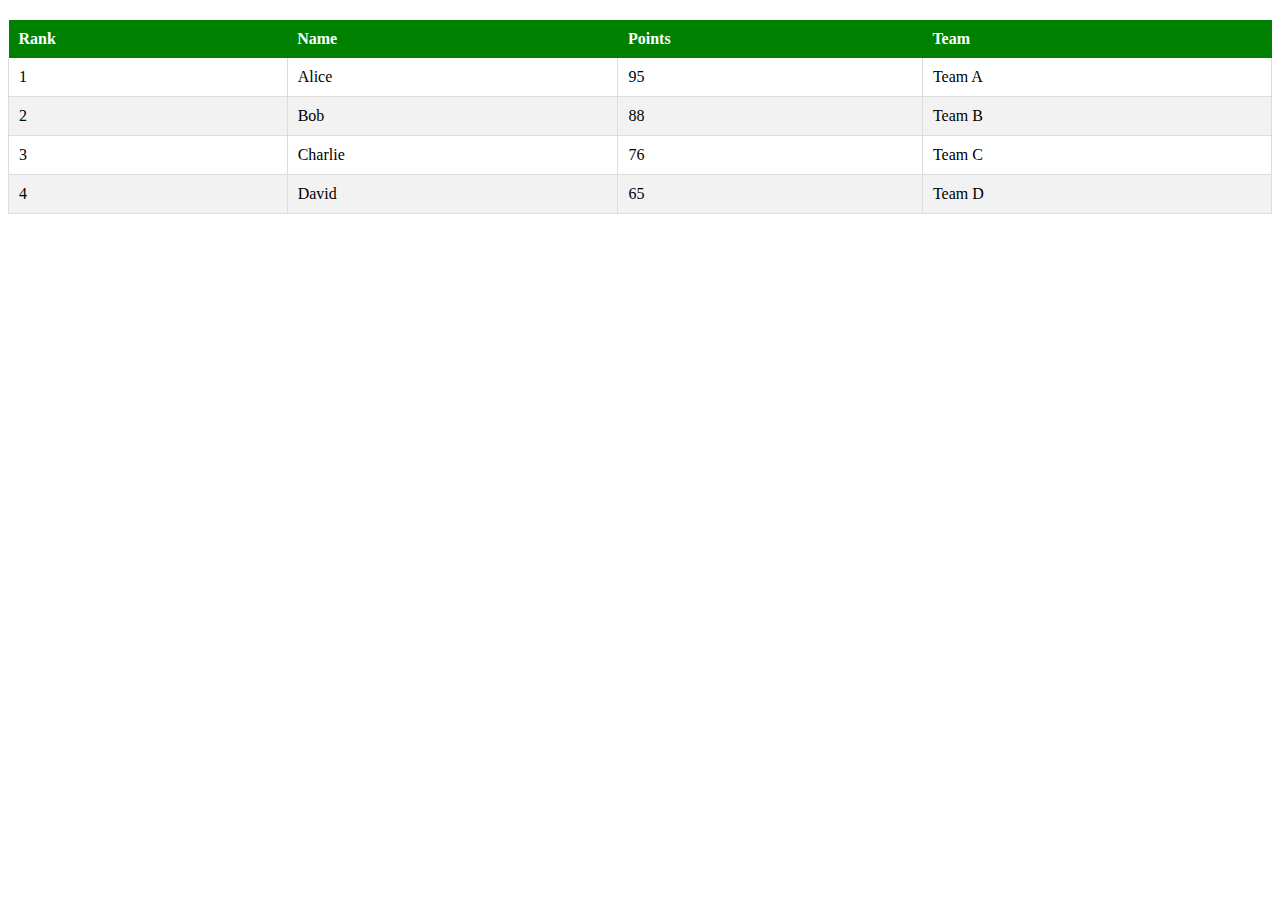
<file: index.html>
<!DOCTYPE html>
<html lang="en">
<head>
    <meta charset="UTF-8">
    <meta name="viewport" content="width=device-width, initial-scale=1.0">
    <title>Table Example</title>
    <style>
        table {
            width: 100%;
            border-collapse: collapse;
            margin-top: 20px;
        }
        th {
            background-color: green;
            color: white;
            padding: 10px;
            text-align: left;
             
        }
        .r1{
            border-top-left-radius: 10px;
            border-top-right-radius: 10px; /* Rounded top right corner */

        }
        td {
            padding: 10px;
            border: 1px solid #ddd;
        }
        tr:nth-child(even) {
            background-color: #f2f2f2;
        }
        tbody tr:first-child td {
            border-top: none; /* Remove top border from the first row */
        }
    </style>
</head>
<body>

<table>
    <thead>
        <tr class="r1">
            <th>Rank</th>
            <th>Name</th>
            <th>Points</th>
            <th>Team</th>
        </tr>
    </thead>
    <tbody>
        <tr>
            <td>1</td>
            <td>Alice</td>
            <td>95</td>
            <td>Team A</td>
        </tr>
        <tr>
            <td>2</td>
            <td>Bob</td>
            <td>88</td>
            <td>Team B</td>
        </tr>
        <tr>
            <td>3</td>
            <td>Charlie</td>
            <td>76</td>
            <td>Team C</td>
        </tr>
        <tr>
            <td>4</td>
            <td>David</td>
            <td>65</td>
            <td>Team D</td>
        </tr>
    </tbody>
</table>

</body>
</html>
</file>
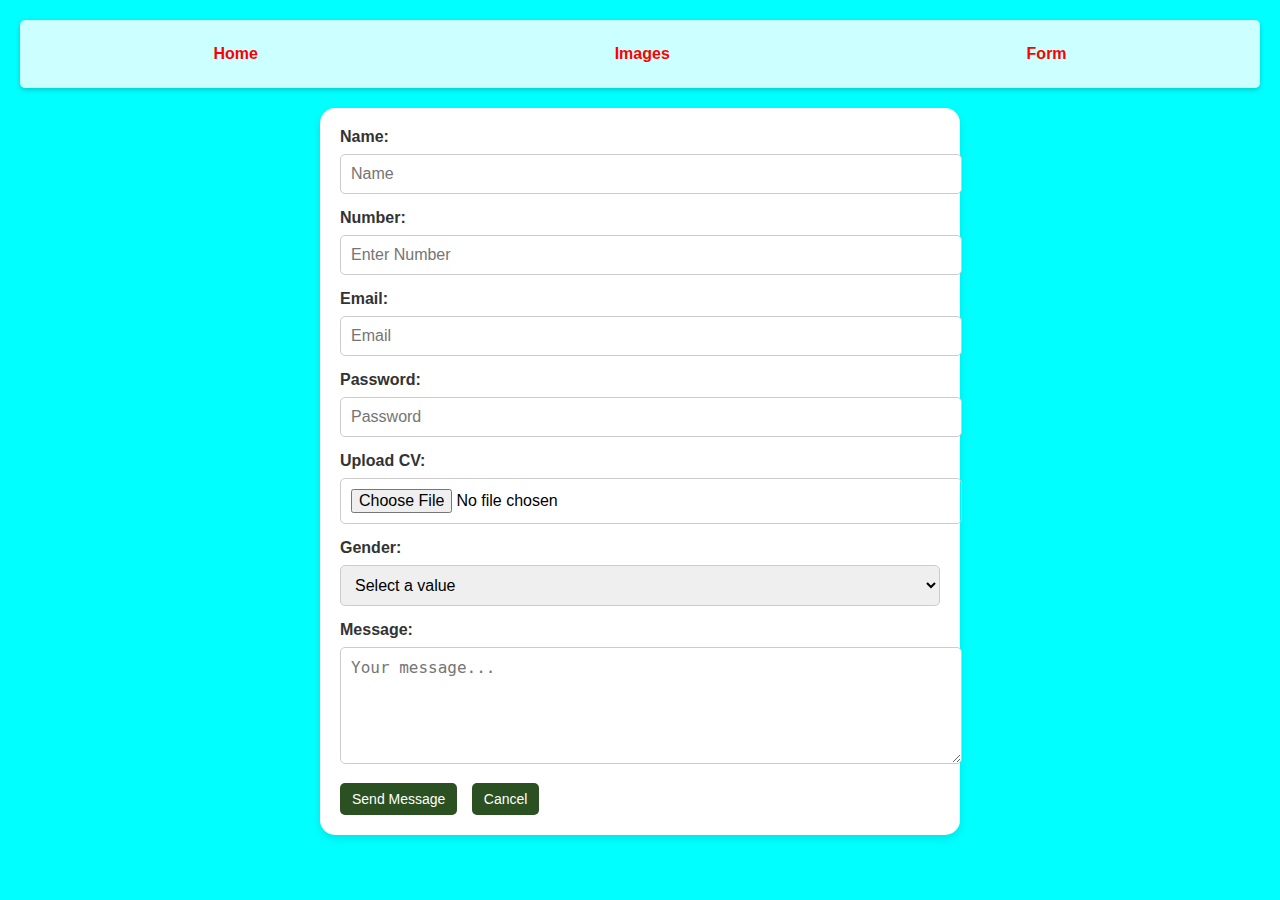
<file: form.html>
<!doctype html>
<html lang="en">
<head>
    <meta charset="UTF-8">
    <meta name="viewport" content="width=device-width, initial-scale=1.0">
    <meta http-equiv="X-UA-Compatible" content="ie=edge">
    <title>Forms</title>
    <style>
        body {
            font-family: Arial, sans-serif;
            background-color: cyan; /* Updated background to match previous styles */
            margin: 0;
            padding: 20px;
        }

        nav {
            background-color: rgba(255, 255, 255, 0.8); /* Light background for navbar */
            padding: 15px;
            border-radius: 5px; /* Rounded corners */
            box-shadow: 0 2px 5px rgba(0, 0, 0, 0.2); /* Subtle shadow */
            display: flex;
            justify-content: space-around; /* Space items evenly */
            margin-bottom: 20px; /* Space between navbar and content */
        }

        a {
            text-decoration: none;
            color: red;
            font-weight: bold; /* Make links bold */
            padding: 10px 15px; /* Add padding around links */
            transition: color 0.3s, background-color 0.3s; /* Smooth transition */
        }

        a:hover {
            color: blue;
            background-color: rgba(255, 0, 0, 0.2); /* Light red background on hover */
            border-radius: 3px; /* Rounded hover effect */
        }

        form {
            background: white;
            padding: 20px;
            border-radius: 15px; /* Border radius */
            box-shadow: 0 4px 8px rgba(0, 0, 0, 0.1);
            max-width: 600px; /* Increased max width */
            margin: auto;
        }

        label {
            display: block;
            margin-bottom: 8px;
            font-weight: bold;
            color: #333;
        }

        input[type="text"],
        input[type="number"],
        input[type="email"],
        input[type="password"],
        input[type="file"],
        select,
        textarea {
            width: 100%;
            padding: 10px;
            margin-bottom: 15px;
            border: 1px solid #ccc;
            border-radius: 5px;
            font-size: 16px;
        }

        input[type="text"]:focus,
        input[type="number"]:focus,
        input[type="email"]:focus,
        input[type="password"]:focus,
        select:focus,
        textarea:focus {
            border-color: #66afe9;
            outline: none;
            box-shadow: 0 0 5px rgba(102, 175, 233, .5);
        }

        input[type="submit"],
        button {
            background-color: #2b5123;
            color: white;
            padding: 8px 12px; /* Reduced padding */
            border: none;
            border-radius: 5px;
            font-size: 14px; /* Reduced font size */
            cursor: pointer;
            transition: background-color 0.3s;
            width: auto; /* Auto width to fit content */
            margin-right: 10px; /* Add spacing between buttons */
        }

        input[type="submit"]:hover,
        button:hover {
            background-color: #1e3d18;
        }

        textarea {
            resize: vertical; /* Allow vertical resizing only */
        }
    </style>
</head>
<body>

<nav>
    <a href="Home.html">Home</a>
    <a href="images.html">Images</a>
    <a href="form.html">Form</a> <!-- Link to the form page -->
</nav>

<form action="">
    <label for="name">Name:</label>
    <input type="text" id="name" placeholder="Name" required>

    <label for="number">Number:</label>
    <input type="number" id="number" placeholder="Enter Number" required>

    <label for="email">Email:</label>
    <input type="email" id="email" placeholder="Email" required>

    <label for="password">Password:</label>
    <input type="password" id="password" placeholder="Password" required>

    <label for="cv">Upload CV:</label>
    <input type="file" id="cv">

    <label for="gender">Gender:</label>
    <select id="gender">
        <option value="" selected>Select a value</option>
        <option value="Male">Male</option>
        <option value="Female">Female</option>
    </select>

    <label for="message">Message:</label>
    <textarea id="message" cols="30" rows="5" placeholder="Your message..."></textarea>

    <input type="submit" value="Send Message">
    <button type="button">Cancel</button>
</form>

</body>
</html>
</file>
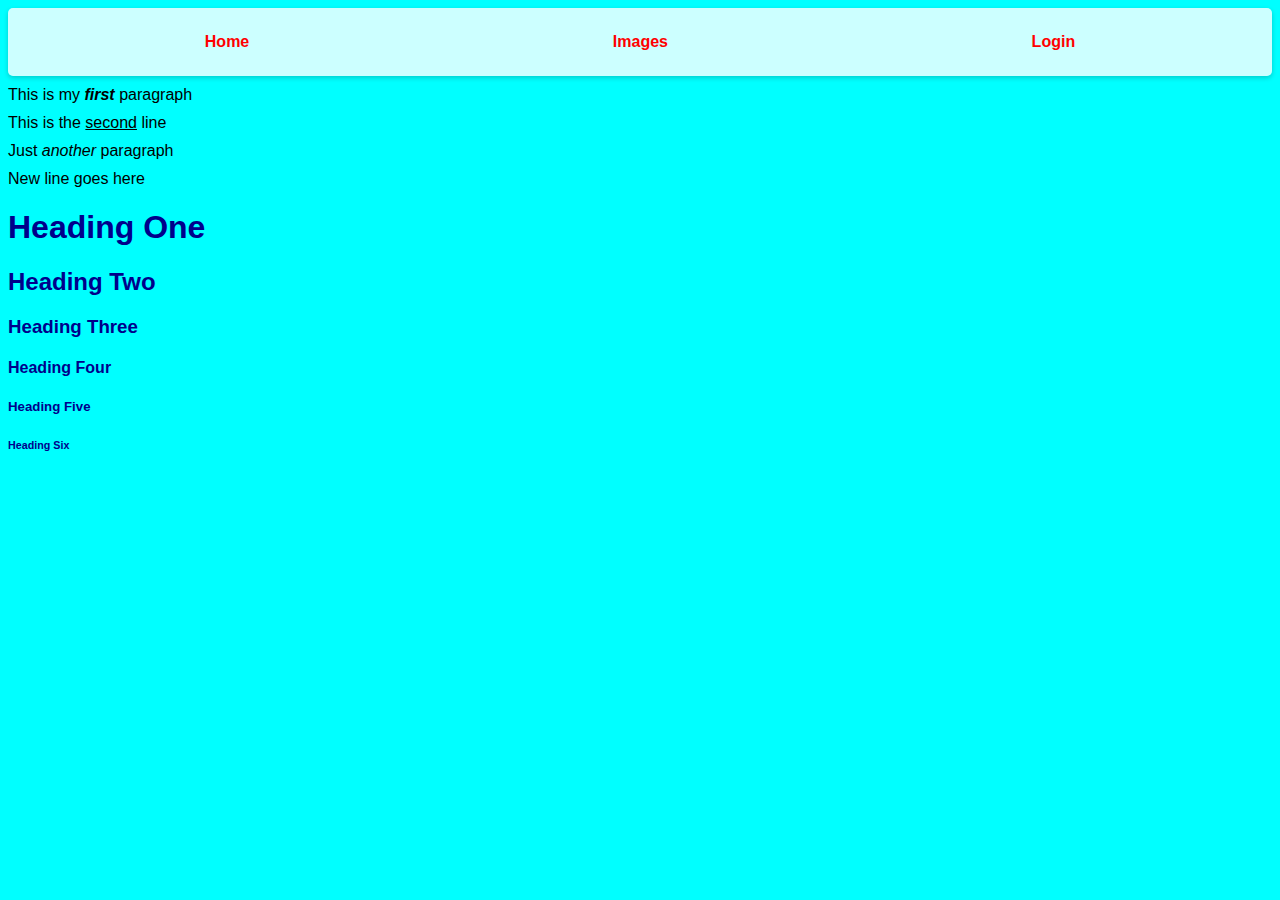
<file: Home.html>
<!doctype html>
<html lang="en">
<head>
    <meta charset="UTF-8">
    <meta name="viewport"
          content="width=device-width, user-scalable=no, initial-scale=1.0, maximum-scale=1.0, minimum-scale=1.0">
    <meta http-equiv="X-UA-Compatible" content="ie=edge">
    <title>Document</title>

    <style>
        body {
            background-color: cyan;
            font-family: Arial, sans-serif;
        }

        nav {
            background-color: rgba(255, 255, 255, 0.8); /* Light background for navbar */
            padding: 15px;
            border-radius: 5px; /* Rounded corners */
            box-shadow: 0 2px 5px rgba(0, 0, 0, 0.2); /* Subtle shadow */
            display: flex;
            justify-content: space-around; /* Space items evenly */
        }

        a {
            text-decoration: none;
            color: red;
            font-weight: bold; /* Make links bold */
            padding: 10px 15px; /* Add padding around links */
            transition: color 0.3s, background-color 0.3s; /* Smooth transition */
        }

        a:hover {
            color: blue;
            background-color: rgba(255, 0, 0, 0.2); /* Light red background on hover */
            border-radius: 3px; /* Rounded hover effect */
        }

        /* Additional styling for paragraphs and headings */
        p {
            margin: 10px 0;
        }

        h1, h2, h3, h4, h5, h6 {
            color: darkblue; /* Heading color */
        }
    </style>
</head>
<body>

<div>
    <nav>
        <a href="Home.html">Home</a>
        <a href="images.html">Images</a>
        <a href="form.html">Login</a>
    </nav>
</div>

<!--  paragraphs  -->
<p>This is my <i><b>first</b></i> paragraph</p>
<p>This is the <u>second</u> line</p>
<p>Just <i>another</i> paragraph</p>
<p id="">New line goes here</p>

<!--  heading  -->
<h1>Heading One</h1>
<h2>Heading Two</h2>
<h3>Heading Three</h3>
<h4>Heading Four</h4>
<h5>Heading Five</h5>
<h6>Heading Six</h6>

</body>
</html>
</file>
